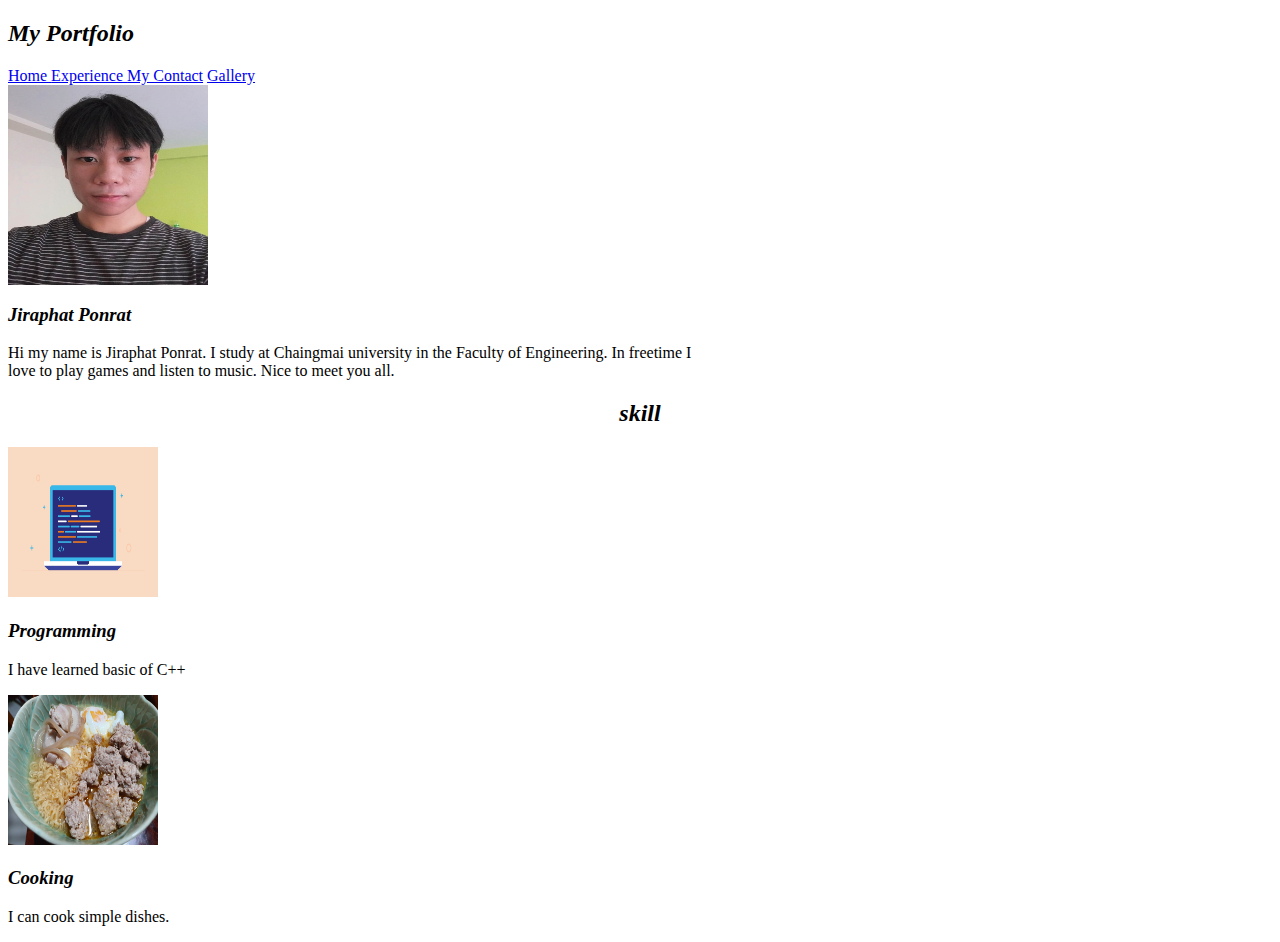
<file: index.html>
<!DOCTYPE html>
<html lang="en">
  <head>
    <meta charset="UTF-8" />
    <meta name="viewport" content="width=device-width, initial-scale=1.0" />
    <title>My Portfolio</title>
    <link rel="stylesheet" href="styles.css" />
    <link
      href="https://cdn.jsdelivr.net/npm/bootstrap@5.0.2/dist/css/bootstrap.min.css"
      rel="stylesheet"
      integrity="sha384-EVSTQN3/azprG1Anm3QDgpJLIm9Nao0Yz1ztcQTwFspd3yD65VohhpuuCOmLASjC"
      crossorigin="anonymous"
    />
  </head>
  <body>
    <div class="border-bottom d-flex">
      <h2>My Portfolio</h2>
      <a href="index.html" class="my-3 mx-2">Home </a>
      <a href="Exp.html" class="my-3 mx-2"> Experience </a>
      <a href="contact.html" class="my-3 mx-2">My Contact</a>
      <a href="gallery.html" class="my-3 mx-2">Gallery</a>
    </div>
    <div
      class="d-flex justify-content-center align-items-center mx-auto gap-3 my-5"
      style="width: 700px"
    >
      <img
        src="image/mypic.jpg"
        width="200px"
        height="200x"
        style="display: block"
        class="rounded-circle"
      />
      <div>
        <h3>Jiraphat Ponrat</h3>
        <div>
          Hi my name is Jiraphat Ponrat. I study at Chaingmai university in the
          Faculty of Engineering. In freetime I love to play games and listen to
          music. Nice to meet you all.
        </div>
      </div>
    </div>
    <h2 style="text-align: center">skill</h2>
    <div class="d-flex border mx-auto rounded-2" style="max-width: 36rem">
      <img
        src="image/ProgrammingIllustration.png"
        width="150px"
        height="150px"
      />
      <div class="mx-3">
        <h3 class="my-2">Programming</h3>
        <div class="my-3px"><p>I have learned basic of C++</p></div>
      </div>
    </div>
    <div class="d-flex border mx-auto rounded-2 my-3" style="max-width: 36rem">
      <img src="image/qdjgt098yFAqRqKqlDc-o.jpg" width="150px" height="150px" />
      <div class="mx-3">
        <h3 class="my-2">Cooking</h3>
        <div class="my-3px"><p>I can cook simple dishes.</p></div>
      </div>
    </div>
  </body>
</html>
</file>
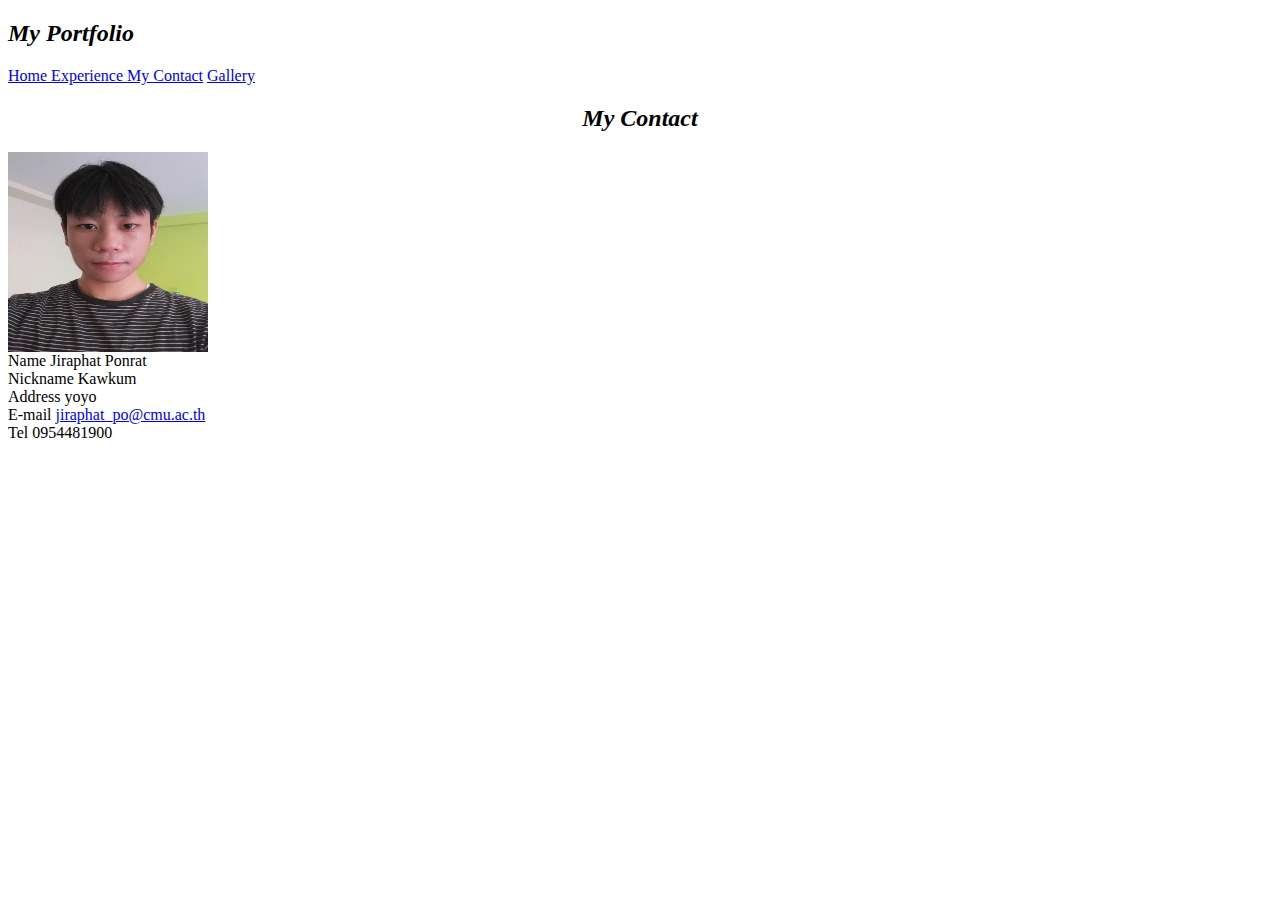
<file: contact.html>
<!DOCTYPE html>
<html lang="en">
  <head>
    <meta charset="UTF-8" />
    <meta name="viewport" content="width=device-width, initial-scale=1.0" />
    <title>My Portfolio</title>
    <link rel="stylesheet" href="styles.css" />
    <link
      href="https://cdn.jsdelivr.net/npm/bootstrap@5.0.2/dist/css/bootstrap.min.css"
      rel="stylesheet"
      integrity="sha384-EVSTQN3/azprG1Anm3QDgpJLIm9Nao0Yz1ztcQTwFspd3yD65VohhpuuCOmLASjC"
      crossorigin="anonymous"
    />
  </head>
  <body>
    <div class="border-bottom d-flex">
      <h2>My Portfolio</h2>
      <a href="index.html" class="my-3 mx-2">Home </a>
      <a href="Exp.html" class="my-3 mx-2"> Experience </a>
      <a href="contact.html" class="my-3 mx-2">My Contact</a>
      <a href="gallery.html" class="my-3 mx-2">Gallery</a>
    </div>
    <h2 style="text-align: center">My Contact</h2>
    <div
      class="d-flex justify-content-center align-items-center mx-auto gap-3 my-5"
    >
      <img
        src="image/mypic.jpg"
        width="200px"
        height="200px"
        style="display: block"
        class="rounded-circle"
      />
      <div>
        <div class="d-flex">
          <span style="width: 100px">Name </span>Jiraphat Ponrat
        </div>
        <div class="d-flex">
          <span style="width: 100px">Nickname </span>Kawkum
        </div>
        <div class="d-flex"><span style="width: 100px">Address</span> yoyo</div>
        <div class="d-flex">
          <span style="width: 100px"> E-mail </span>
          <a href="mailto:jiraphat_po@cmu.ac.th"> jiraphat_po@cmu.ac.th</a>
        </div>
        <div class="d-flex">
          <span style="width: 100px"> Tel </span>0954481900
        </div>
      </div>
    </div>
  </body>
</html>
</file>
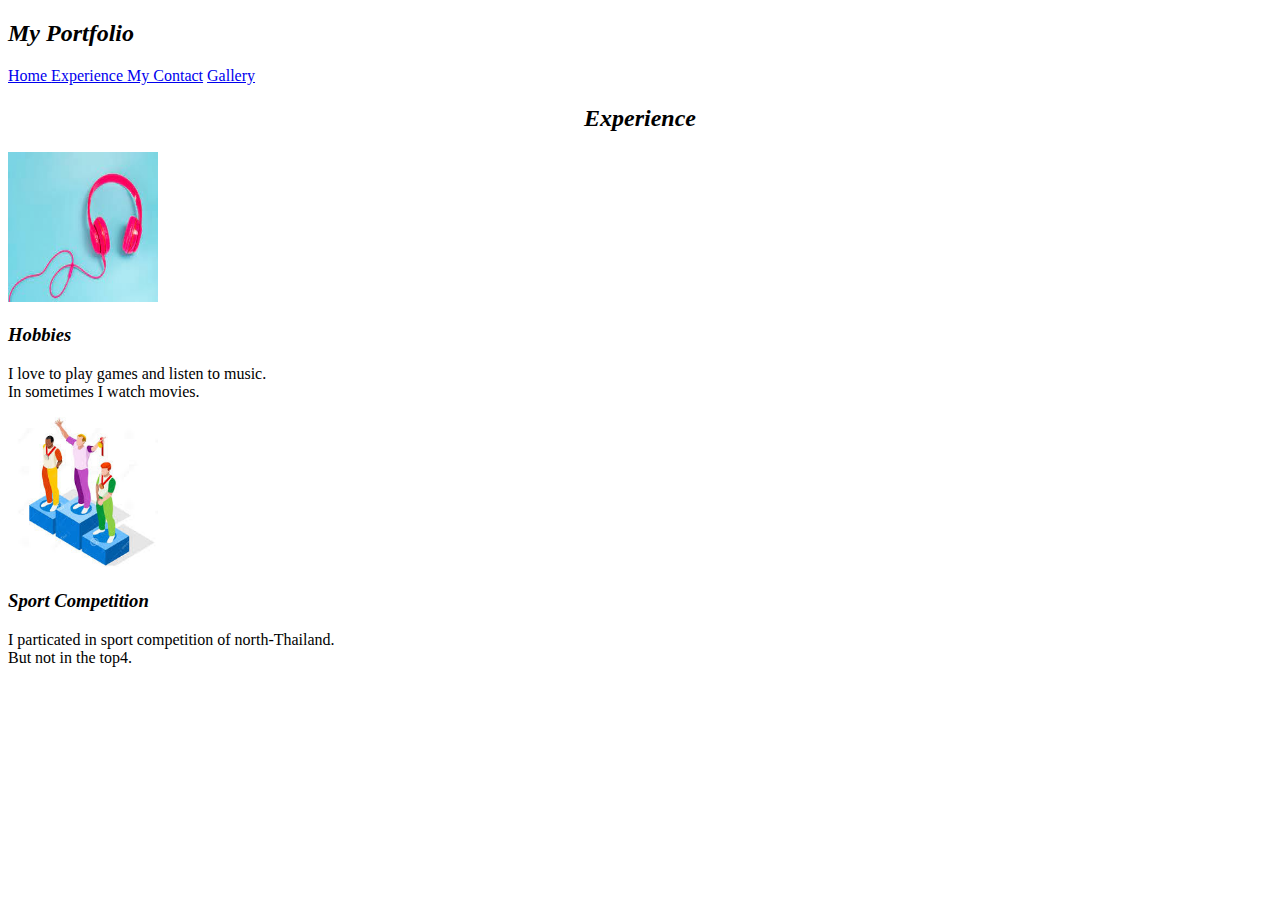
<file: Exp.html>
<!DOCTYPE html>
<html lang="en">
  <head>
    <meta charset="UTF-8" />
    <meta name="viewport" content="width=device-width, initial-scale=1.0" />
    <title>My Portfolio</title>
    <link rel="stylesheet" href="styles.css" />
    <link
      href="https://cdn.jsdelivr.net/npm/bootstrap@5.0.2/dist/css/bootstrap.min.css"
      rel="stylesheet"
      integrity="sha384-EVSTQN3/azprG1Anm3QDgpJLIm9Nao0Yz1ztcQTwFspd3yD65VohhpuuCOmLASjC"
      crossorigin="anonymous"
    />
  </head>
  <body>
    <div class="border-bottom d-flex">
      <h2>My Portfolio</h2>
      <a href="index.html" class="my-3 mx-2">Home </a>
      <a href="Exp.html" class="my-3 mx-2"> Experience </a>
      <a href="contact.html" class="my-3 mx-2">My Contact</a>
      <a href="gallery.html" class="my-3 mx-2">Gallery</a>
    </div>
    <h2 style="text-align: center">Experience</h2>
    <div class="d-flex border mx-auto rounded-2 my-3" style="max-width: 36rem">
      <img src="image/download.jfif" width="150px" height="150px" />
      <div class="mx-3">
        <h3 class="my-2">Hobbies</h3>
        <div class="my-3px">
          <p>
            I love to play games and listen to music. <br />In sometimes I watch
            movies.
          </p>
        </div>
      </div>
    </div>
    <div class="d-flex border mx-auto rounded-2 my-3" style="max-width: 36rem">
      <img src="image/yoyo.jfif" width="150px" height="150px" />
      <div class="mx-3">
        <h3 class="my-2">Sport Competition</h3>
        <div class="my-3px">
          <p>
            I particated in sport competition of north-Thailand. <br />But not
            in the top4.
          </p>
        </div>
      </div>
    </div>
  </body>
</html>
</file>
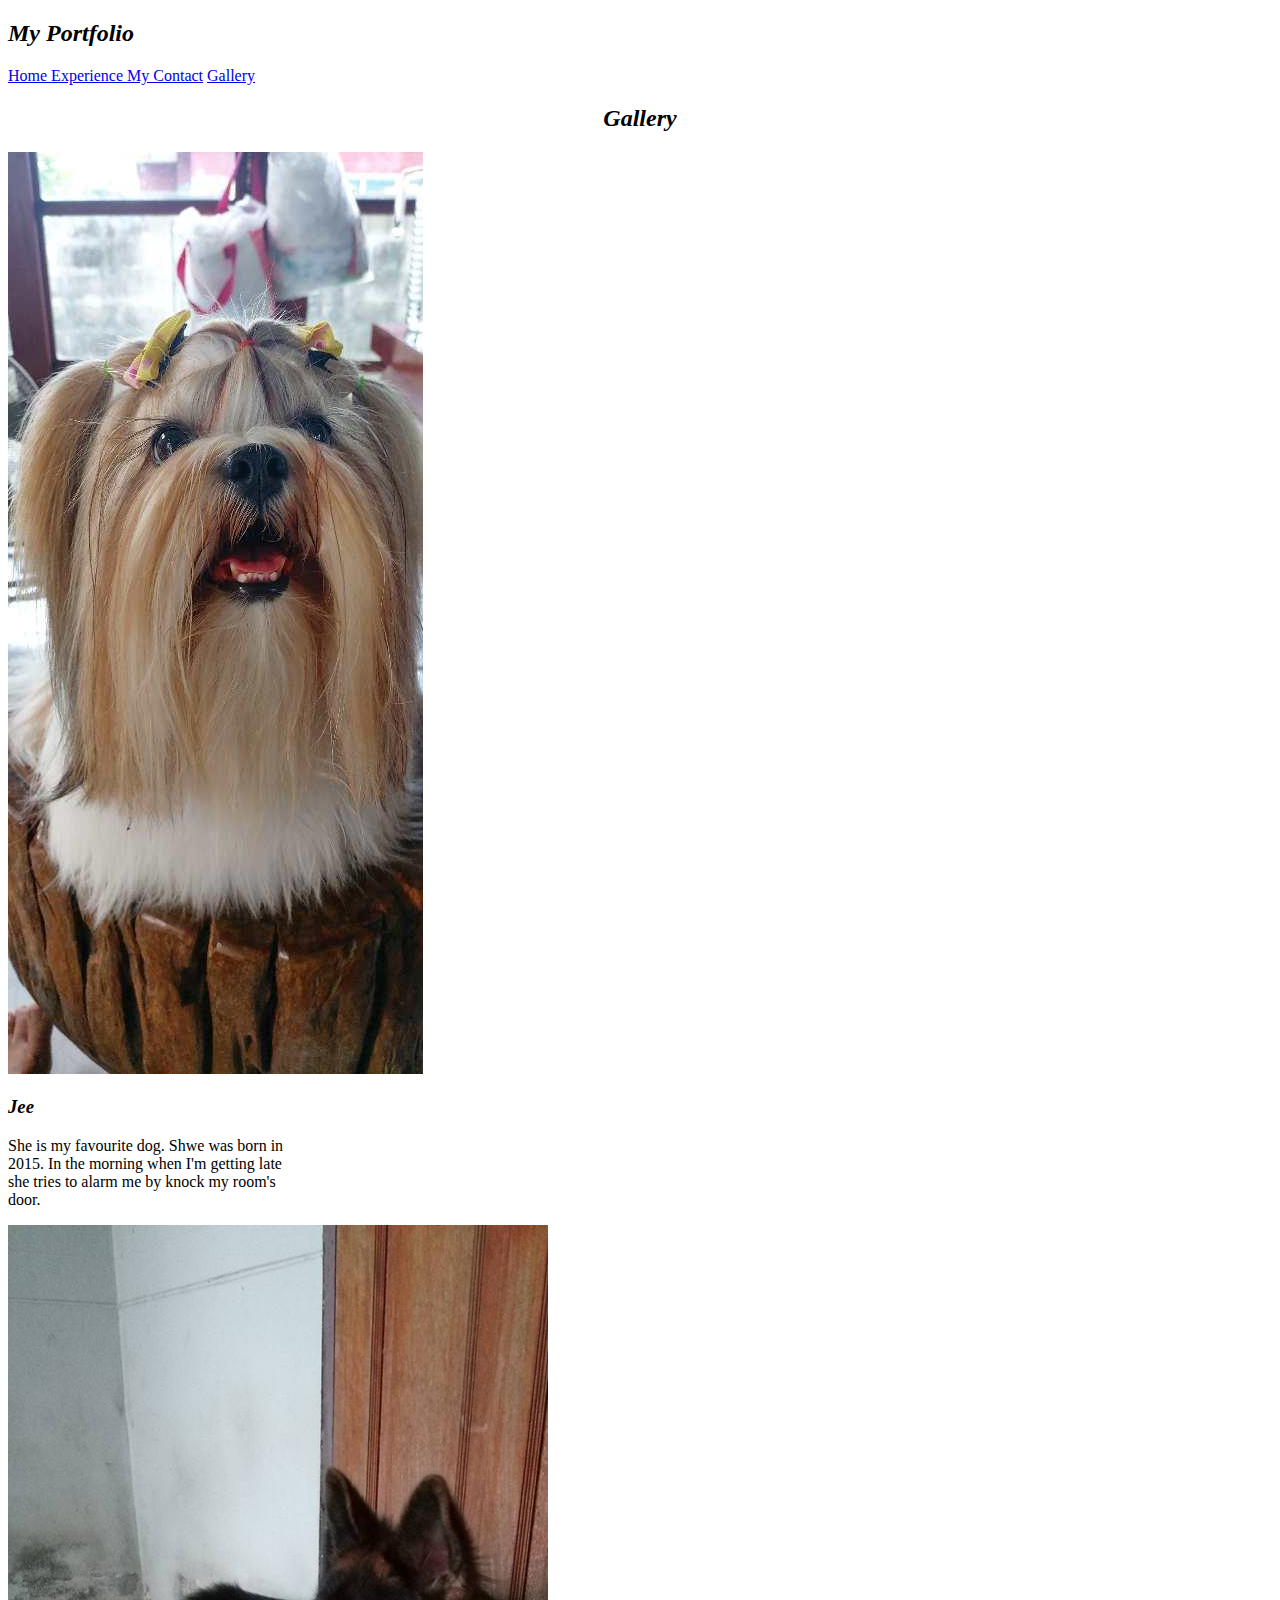
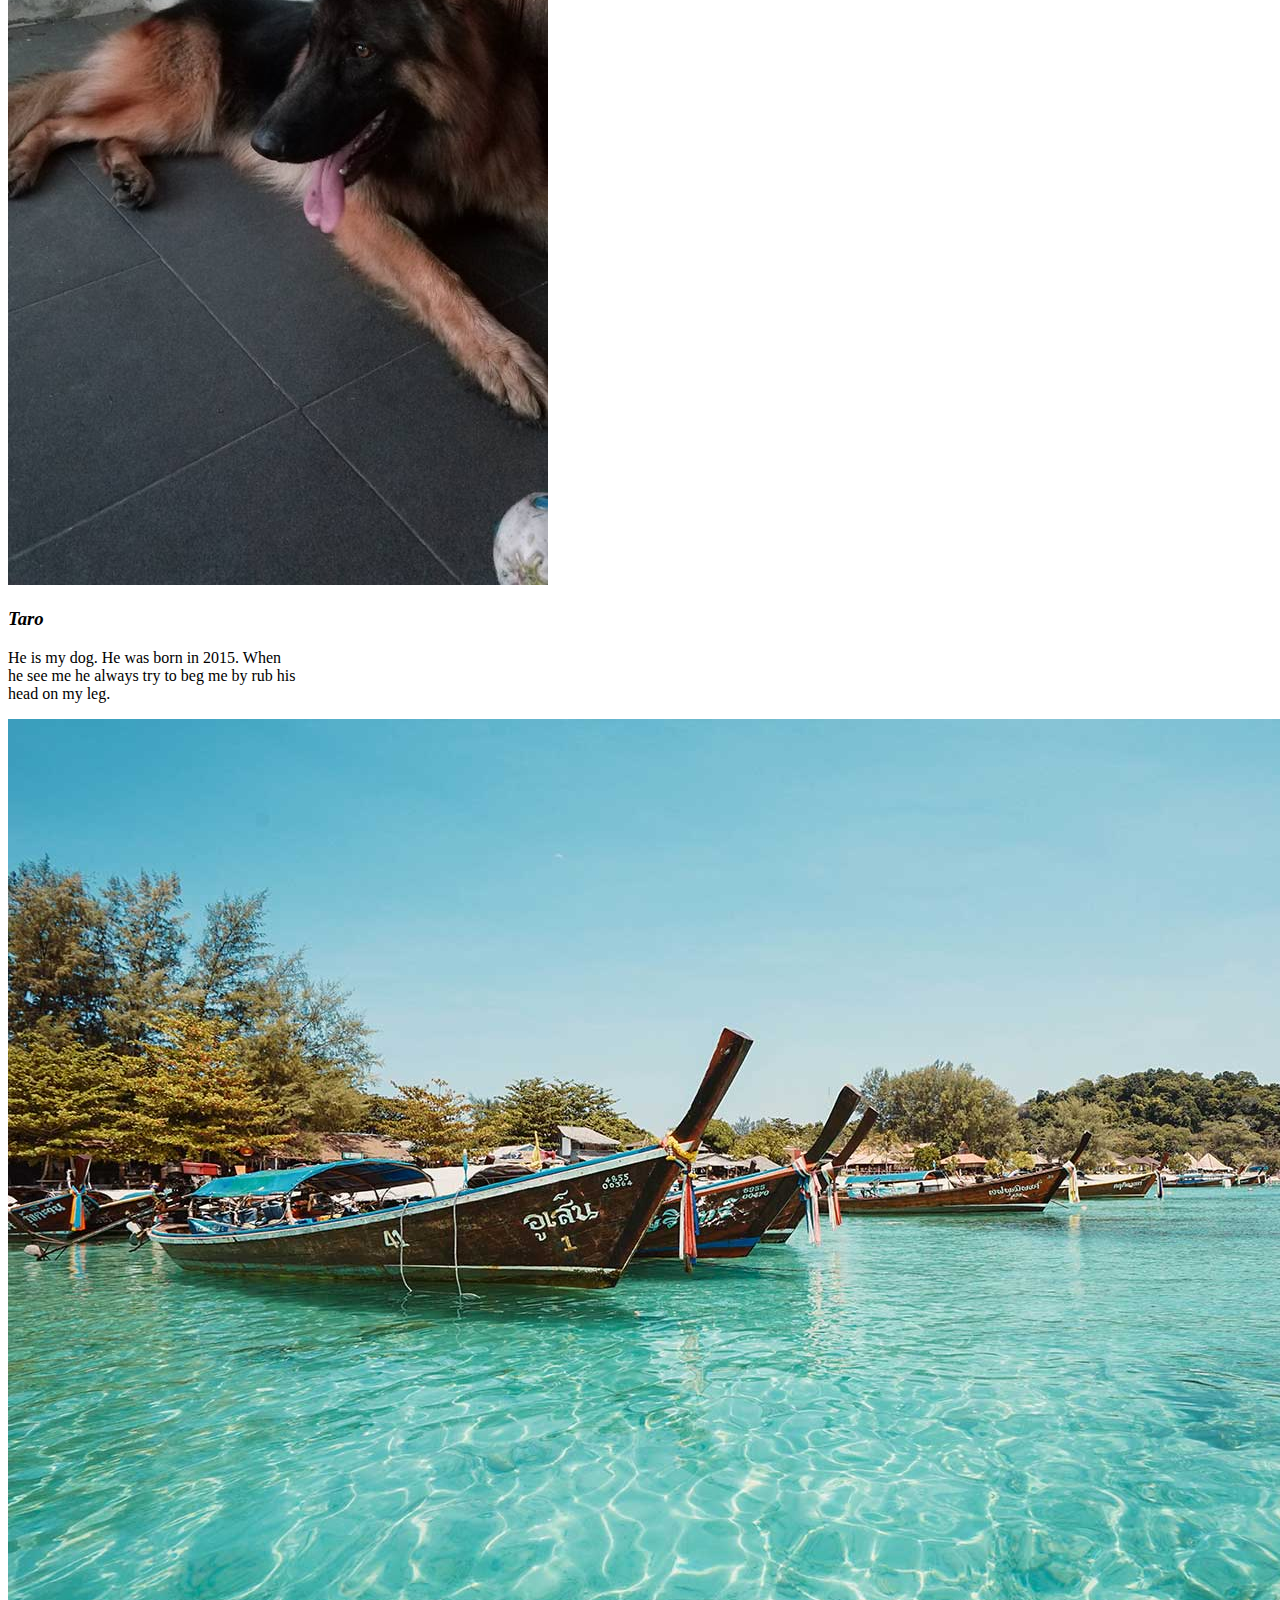
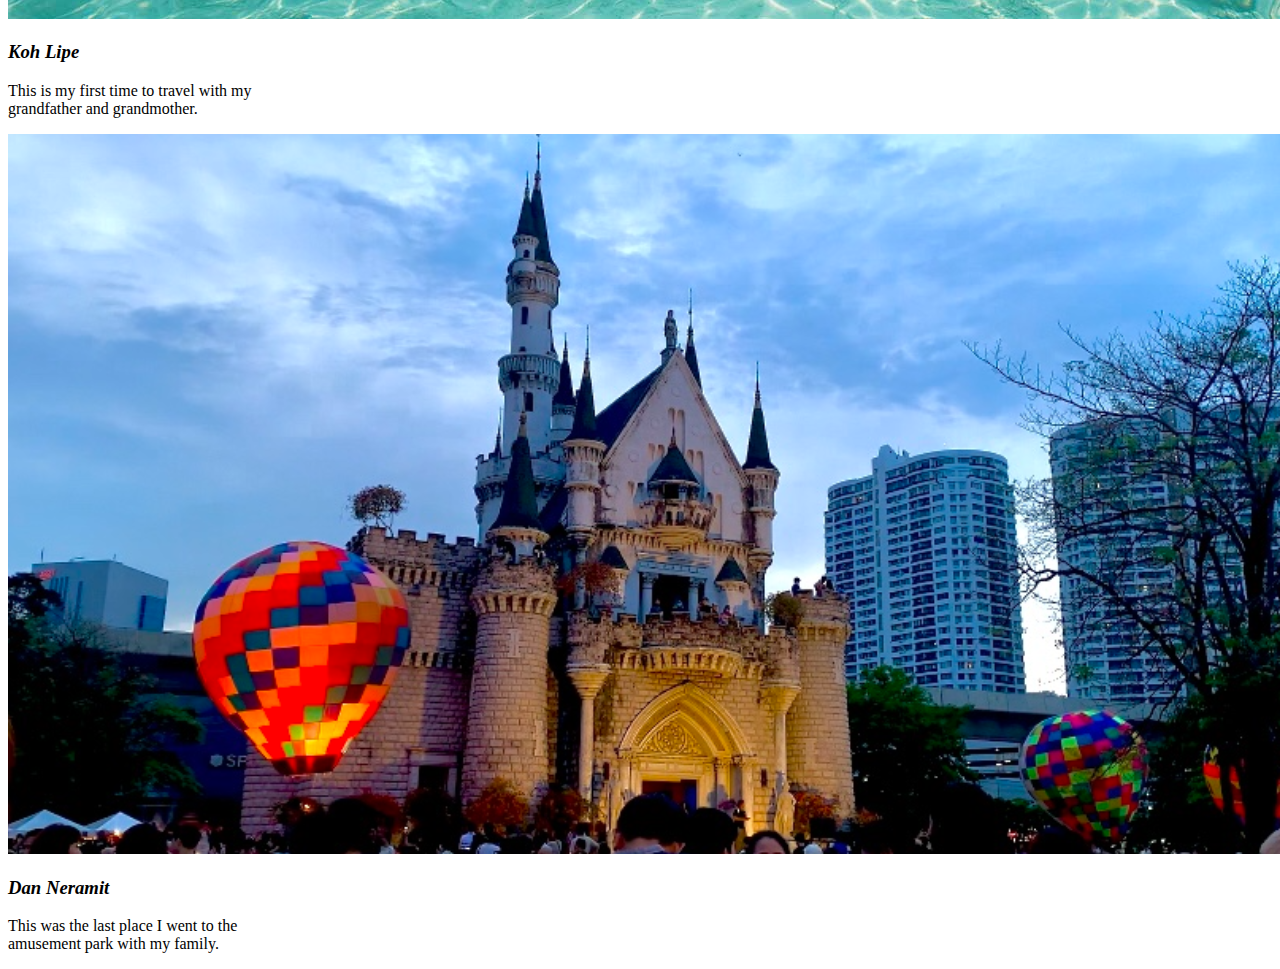
<file: gallery.html>
<!DOCTYPE html>
<html lang="en">
  <head>
    <meta charset="UTF-8" />
    <meta name="viewport" content="width=device-width, initial-scale=1.0" />
    <title>My Portfolio</title>
    <link rel="stylesheet" href="styles.css" />
    <link
      href="https://cdn.jsdelivr.net/npm/bootstrap@5.0.2/dist/css/bootstrap.min.css"
      rel="stylesheet"
      integrity="sha384-EVSTQN3/azprG1Anm3QDgpJLIm9Nao0Yz1ztcQTwFspd3yD65VohhpuuCOmLASjC"
      crossorigin="anonymous"
    />
  </head>
  <body>
    <div class="border-bottom d-flex">
      <h2>My Portfolio</h2>
      <a href="index.html" class="my-3 mx-2">Home </a>
      <a href="Exp.html" class="my-3 mx-2"> Experience </a>
      <a href="contact.html" class="my-3 mx-2">My Contact</a>
      <a href="gallery.html" class="my-3 mx-2">Gallery</a>
    </div>
    <h2 style="text-align: center">Gallery</h2>
    <div class="d-flex mx-auto" style="width: 1500px;margin-left: auto;margin-right:auto ;">
      <div class="card mx-auto" style="width: 18rem">
        <img src="image/354320517_2575021712661750_8732197749149055123_n.jpg" class="card-img-top" alt="..."/>
        <div class="card-body">
          <p class="card-text">
            <h3>Jee</h3>
            <div>She is my favourite dog. Shwe was born in 2015. In the morning when I'm getting late she tries to alarm me by knock my room's door.
            </div>
          </p>
        </div>
      </div>
      <div class="card mx-auto" style="width: 18rem">
        <img src="image/14595728_598444390342424_4492338552728906946_n.jpg" class="card-img-top" alt="..." />
        <div class="card-body">
          <p class="card-text">
            <h3>Taro</h3>
            <div>He is my dog. He was born in 2015. When he see me he always try to beg me by rub his head on my leg.
            </div>
          </p>
        </div>
      </div>
      <div class="card mx-auto" style="width: 18rem">
        <img src="image/koh-lipe-17.jpg" class="card-img-top" alt="..." />
        <div class="card-body">
          <p class="card-text">
            <h3>Koh Lipe</h3>
            <div>This is my first time to travel with my grandfather and grandmother.
            </div>
          </p>
        </div>
      </div>
      <div class="card mx-auto" style="width: 18rem">
        <img src="image/B6FtNKtgSqRqbnNsbJaajYnH4Oudqi3yDAffcbCfD5UuUQ3I4s3VZirnEmhPnZ7is6W01.webp" class="card-img-top" alt="..." />
        <div class="card-body">
          <p class="card-text">
            <h3>Dan Neramit</h3>
            <div>This was the last place I went to the amusement park with my family.
            </div>
          </p>
        </div>
      </div>
    </div>
    </div>
  </body>
</html>
</file>
<file: styles.css>
h2 {
  font-style: italic;
}
h3 {
  font-style: italic;
}
</file>
